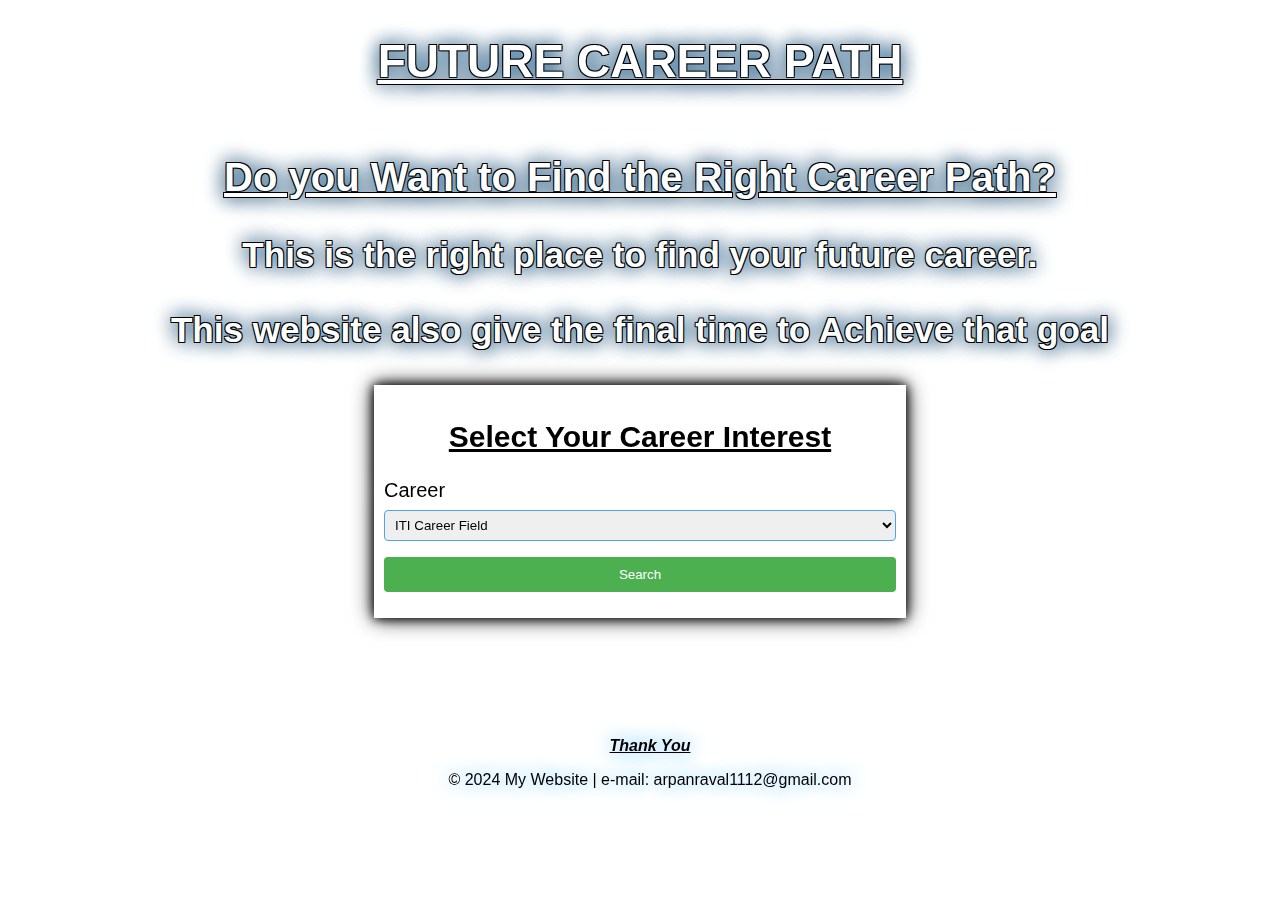
<file: index.html>
<html>
    <head>
        <meta charset="UTF-8">
        <meta name="viewport" content="width=device-width, initial-scale=1.0">
        <title>Future career path</title>
        <style>
           body{
               font-family: Arial, Helvetica, sans-serif;
               background-image: url(https://c.wallhere.com/photos/dd/c4/2560x1600_px_Clear_Sky_fence_field_Hill_landscape_nature_photography-788883.jpg!d);
               background-position: center;
               background-repeat: no-repeat;
               background-size: cover;
               background-attachment: fixed;
               max-width: 100%;
               overflow-x: hidden;
               margin:0;
               padding:0;
           }

            header{
                font-family: Arial, Helvetica, sans-serif;
                backdrop-filter: blur(5px);
                text-align: center;
                padding: 3px;
                font-size: 23px;
                box-shadow:0 0 0px black;
                text-shadow:-1px -1px 0 #000,
                            1px 1px 0 #000,
                            -1px 1px 0 #000,
                            1px -1px 0 #000,
                            0 0 20px rgb(76, 165, 233), 0 0 20px black;
                animation: complex-animation 3s;
                color:white;
            }
            @keyframes complex-animation {

            0%{
                transform: translateY(250px) scale(3);
                opacity: 2;
                backdrop-filter: blur(5px);
                text-shadow: 0 0 20px rgb(67, 174, 246);
            }
            50%{
                transform: translateY(250px) scale(2.7);
                opacity: 2;   
                backdrop-filter: blur(5px);
                text-shadow: 0 0 20px rgb(67, 174, 246);
            }
            100%{
                transform:scale(1);
                opacity: 1;
                backdrop-filter: blur(5px);
            }
        }
            h2{
                font-family: Arial, Helvetica, sans-serif;
                text-align: center;
                text-shadow: 0 0 20px white;
                font-size: 30px;
            }
            .que{
                font-family: Arial, Helvetica, sans-serif;
                font-size: 40px;
                text-shadow:-1px -1px 0 #000,
                            1px 1px 0 #000,
                            -1px 1px 0 #000,
                            1px -1px 0 #000,
                            0 0 20px rgb(76, 165, 233), 0 0 20px black;
                text-align: center;
                animation: slideInFromUP 4s ease-in-out;
                color:white;
            }
            @keyframes slideInFromUP {
    0% {
        opacity: 0;
    }
    50% {
        transform: translateY(-200%);
        opacity: 0;
    }
    100% {
        transform: translateY(0);
        opacity: 1;
    }
}
 @keyframes slideInFromZ {
    0% {
        opacity: 0;
    }
    50% {
        transform: translateZ(-200%);
        opacity: 0;
    }
    100% {
        transform: translateZ(0);
        opacity: 1;
    }
}
            .maindiv{
                margin:20px auto;
                width: 40%;
                padding: 10px;
                backdrop-filter: blur(5px);
                box-shadow:0 0 10px black,0 0 20px black;
                animation:gayab 6s ease;
            }
            @keyframes gayab{
            0%{
                opacity:0;
            }
            50%{
                opacity:0;
            }
            100%{
                opacity:1;
            }
        }
            button {
                background-color: #4caf50;
                color: #fff;
                padding: 10px;
                border: black;
                border-radius: 4px;
                cursor: pointer;
            }
            input, select {
               margin-bottom: 16px;
               padding: 6px;
               border: 1px solid rgb(76, 165, 233);
               border-radius: 4px;
            }
            form {
               display: flex;
               flex-direction: column;
               text-shadow: 0 0 20px rgb(255, 255, 255);
            }
            label {
               margin-bottom: 8px;
               font-size: 20px;
            }


@media (max-width: 768px) {
  .maindiv {
    width: 70%;
  }
}

@media (max-width: 480px) {
  .maindiv {
    width: 90%;
    padding: 15px;
  }

  label {
    font-size: 18px;
  }

  button, input, select {
    padding: 8px;
  }
}

            .word{
                font-family: Arial, Helvetica, sans-serif;
                font-size: 30px;
                text-align: center;
                color:white;
                text-shadow:-1px -1px 0 #000,
                            1px 1px 0 #000,
                            -1px 1px 0 #000,
                            1px -1px 0 #000,
                            0 0 20px rgb(76, 165, 233), 0 0 20px black;
              animation: slideInFromZ 5s ease-in-out;
            }
            footer{
                text-align: center;
                padding: 10px;
                box-shadow:0 0 0px black;
                text-shadow: 0 0 20px rgb(67, 174, 246);
                backdrop-filter: blur(5px);
                margin:1px auto;
                position:relative;
                bottom: 0;
                width: 100%;
            }
        </style>
    </head>
    <body>
       <header>
        <h1><B><U>FUTURE CAREER PATH</U></B></h1>
       </header>
       
       <h2 class="que"><u>Do you Want to Find the Right Career Path?</u></h2>
       <div class="word">
           <h3>This is the right place to find your future career.</h3>
           <h3>This website also give the final time to Achieve that goal</h3>
        </div>
       <div class="maindiv">
           <h2><u>Select Your Career Interest</u></h2>
           <form id="career">
            <label for="careersearch">Career</label>
            <select id="careersearch">
                <option value="ITI.html">ITI Career Field</option>
                <option>other</option>
            </select>
            <button type="button" onclick="RedirectToSelected()">Search</button>
        </form>
       </div>
       <br><br><br><br>
       <footer>
        <p><u><i><b> Thank You </b></i></u></p>
        <p>&copy; 2024 My Website | e-mail: arpanraval1112@gmail.com</p>
      </footer>  

      <script>
        function RedirectToSelected(){
            var dropdown = document.getElementById("careersearch");
            var selectedOption = dropdown.options[dropdown.selectedIndex].value;
            window.location.href = selectedOption;
           }

        document.addEventListener("contextmenu",function(event){
        alert("Right-clicking has been disabled by Mr. Arpan Raval, the developer.");
        event.preventDefault();
        });
       </script>
    </body>
</html>
</file>
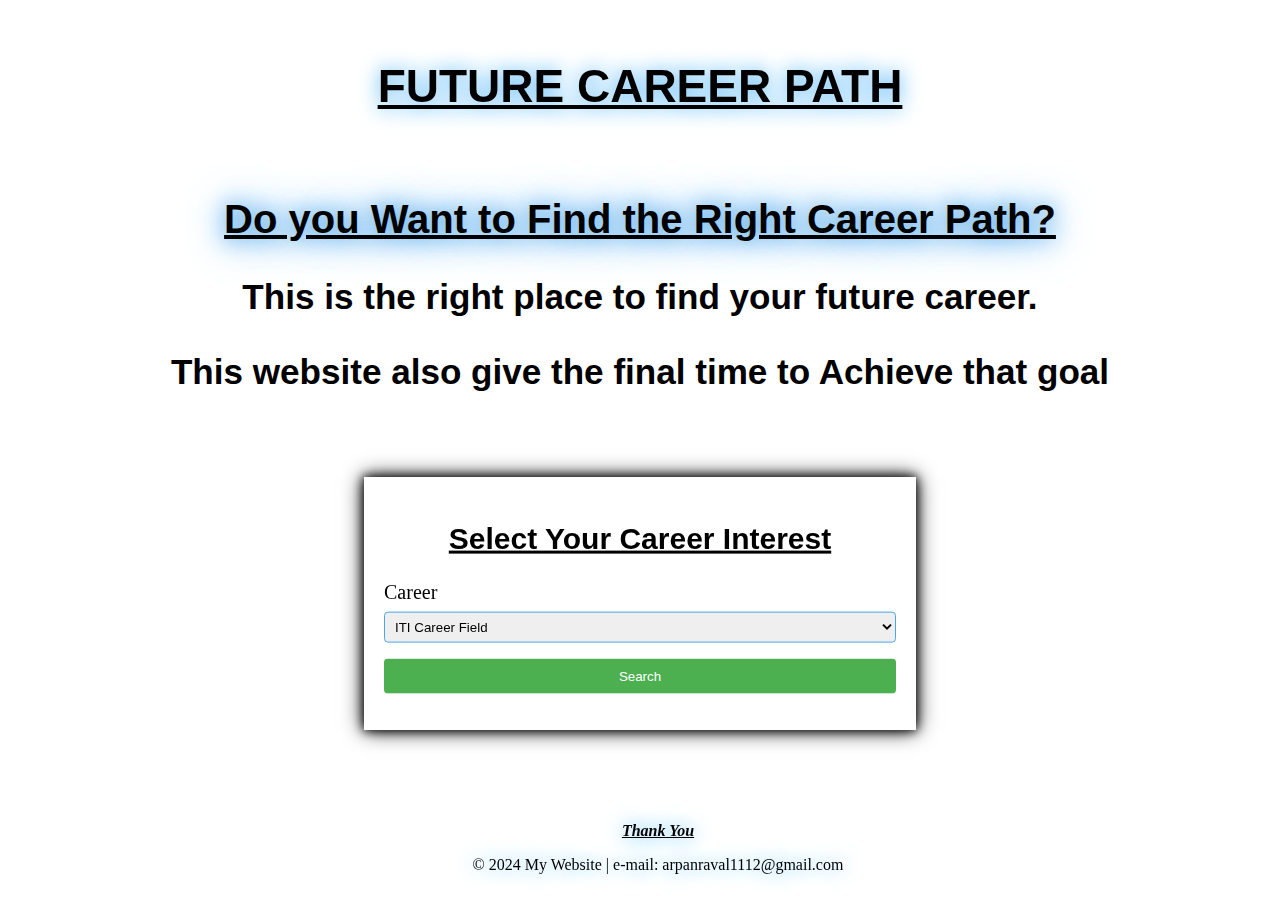
<file: homepage.html>
<html>
    <head>
        <title>Future career path</title>

        <script>
         function RedirectToSelected(){
             var dropdown = document.getElementById("careersearch");
             var selectedOption = dropdown.options[dropdown.selectedIndex].value;
             window.location.href = selectedOption;
            }
        </script>
        <style>
            body{
                background: url(https://media.licdn.com/dms/image/D5612AQHjf18Q9Kp7pQ/article-cover_image-shrink_720_1280/0/1686799683323?e=2147483647&v=beta&t=Q2_WKisTzflQNIKAz2S2Ln09DAWGx-YXpZk7oDPn2Pc);
                background-position: center;
                background-repeat: no-repeat;
                background-size:  110%;
            }
            header{
                font-family: Arial, Helvetica, sans-serif;
                backdrop-filter: blur(5px);
                text-align: center;
                padding: 20px;
                font-size: 23px;
                box-shadow:0 0 0px black;
                text-shadow: 0 0 20px rgb(67, 174, 246);
                animation: complex-animation 3s;
            }
            @keyframes complex-animation {

            0%{
                transform: translateY(250px) scale(6);
                opacity: 2;
                background-color:rgb(67, 174, 246);
                
            }
            50%{
                transform: translateY(250px) scale(2.7);
                opacity: 2;
                background-color:rgb(67, 174, 246) ;
                
            }
            100%{
                transform:scale(1);
                opacity: 1;
                backdrop-filter: blur(5px);
            }
        }
            h2{
                font-family: Arial, Helvetica, sans-serif;
                text-align: center;
                text-shadow: 0 0 20px white;
                font-size: 30px;
            }
            .que{
                font-family: Arial, Helvetica, sans-serif;
                font-size: 40px;
                text-shadow: 0 0 20px rgb(76, 165, 233),0 0 40px rgb(76, 165, 233);
                text-align: center;
                animation: slideInFromUP 4s ease-in-out;
            }
            @keyframes slideInFromUP {
    0% {
        opacity: 0;
    }
    50% {
        transform: translateY(-200%);
        opacity: 0;
    }
    100% {
        transform: translateY(0);
        opacity: 1;
    }
}
 @keyframes slideInFromZ {
    0% {
        opacity: 0;
    }
    50% {
        transform: translateZ(-200%);
        opacity: 0;
    }
    100% {
        transform: translateZ(0);
        opacity: 1;
    }
}
            .maindiv{
                left: 50%;
                top: 67%;
                transform: translate(-50%,-50%);
                position: absolute;
                width: 40%;
                padding: 20px;
                backdrop-filter: blur(5px);
                box-shadow:0 0 10px black,0 0 20px black;
                animation:gayab 6s ease;
            }
            @keyframes gayab{
            0%{
                opacity:0;
            }
            50%{
                opacity:0;
            }
            100%{
                opacity:1;
            }
        }
            button {
                background-color: #4caf50;
                color: #fff;
                padding: 10px;
                border: black;
                border-radius: 4px;
                cursor: pointer;
            }
            input, select {
               margin-bottom: 16px;
               padding: 6px;
               border: 1px solid rgb(76, 165, 233);
               border-radius: 4px;
            }
            form {
               display: flex;
               flex-direction: column;
               text-shadow: 0 0 20px rgb(255, 255, 255);
            }
            label {
               margin-bottom: 8px;
               font-size: 20px;
            }
            .word{
                font-family: Arial, Helvetica, sans-serif;
                font-size: 30px;
                text-align: center;
              animation: slideInFromZ 5s ease-in-out;
            }
            footer{
                text-align: center;
                padding: 10px;
                box-shadow:0 0 0px black;
                text-shadow: 0 0 20px rgb(67, 174, 246);
                backdrop-filter: blur(5px);
                position: absolute;
                bottom: 0;
                width: 100%;
            }
        </style>
    </head>
    <body>
       <header>
        <h1><B><U>FUTURE CAREER PATH</U></B></h1>
       </header>
       
       <h2 class="que"><u>Do you Want to Find the Right Career Path?</u></h2>
       <div class="word">
           <h3>This is the right place to find your future career.</h3>
           <h3>This website also give the final time to Achieve that goal</h3>
        </div>
       <div class="maindiv">
           <h2><u>Select Your Career Interest</u></h2>
           <form id="career">
            <label for="careersearch">Career</label>
            <select id="careersearch">
                <option value="ITI.html">ITI Career Field</option>
                <option>other</option>
            </select>
            <button type="button" onclick="RedirectToSelected()">Search</button>
        </form>
       </div>
       <footer>
        <p><u><i><b> Thank You </b></i></u></p>
        <p>&copy; 2024 My Website | e-mail: arpanraval1112@gmail.com</p>
      </footer>  
    </body>
</html>
</file>
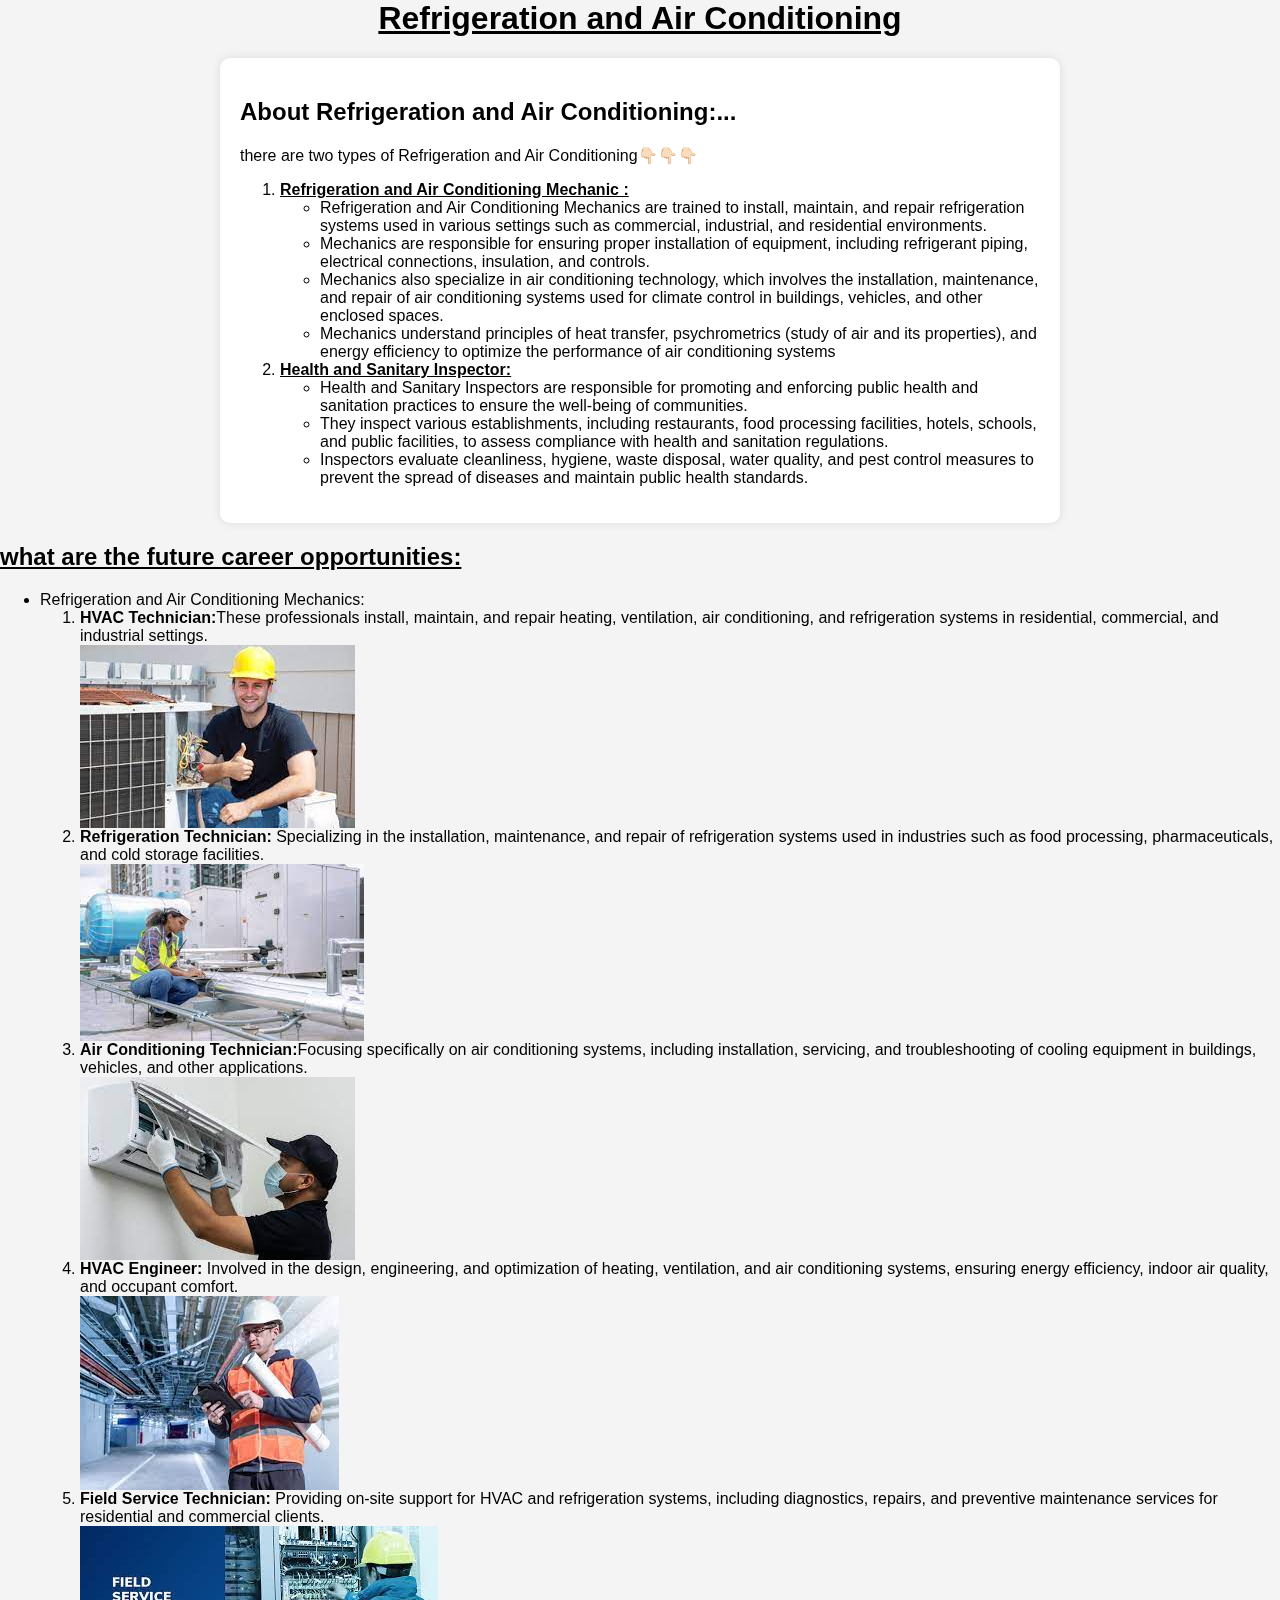
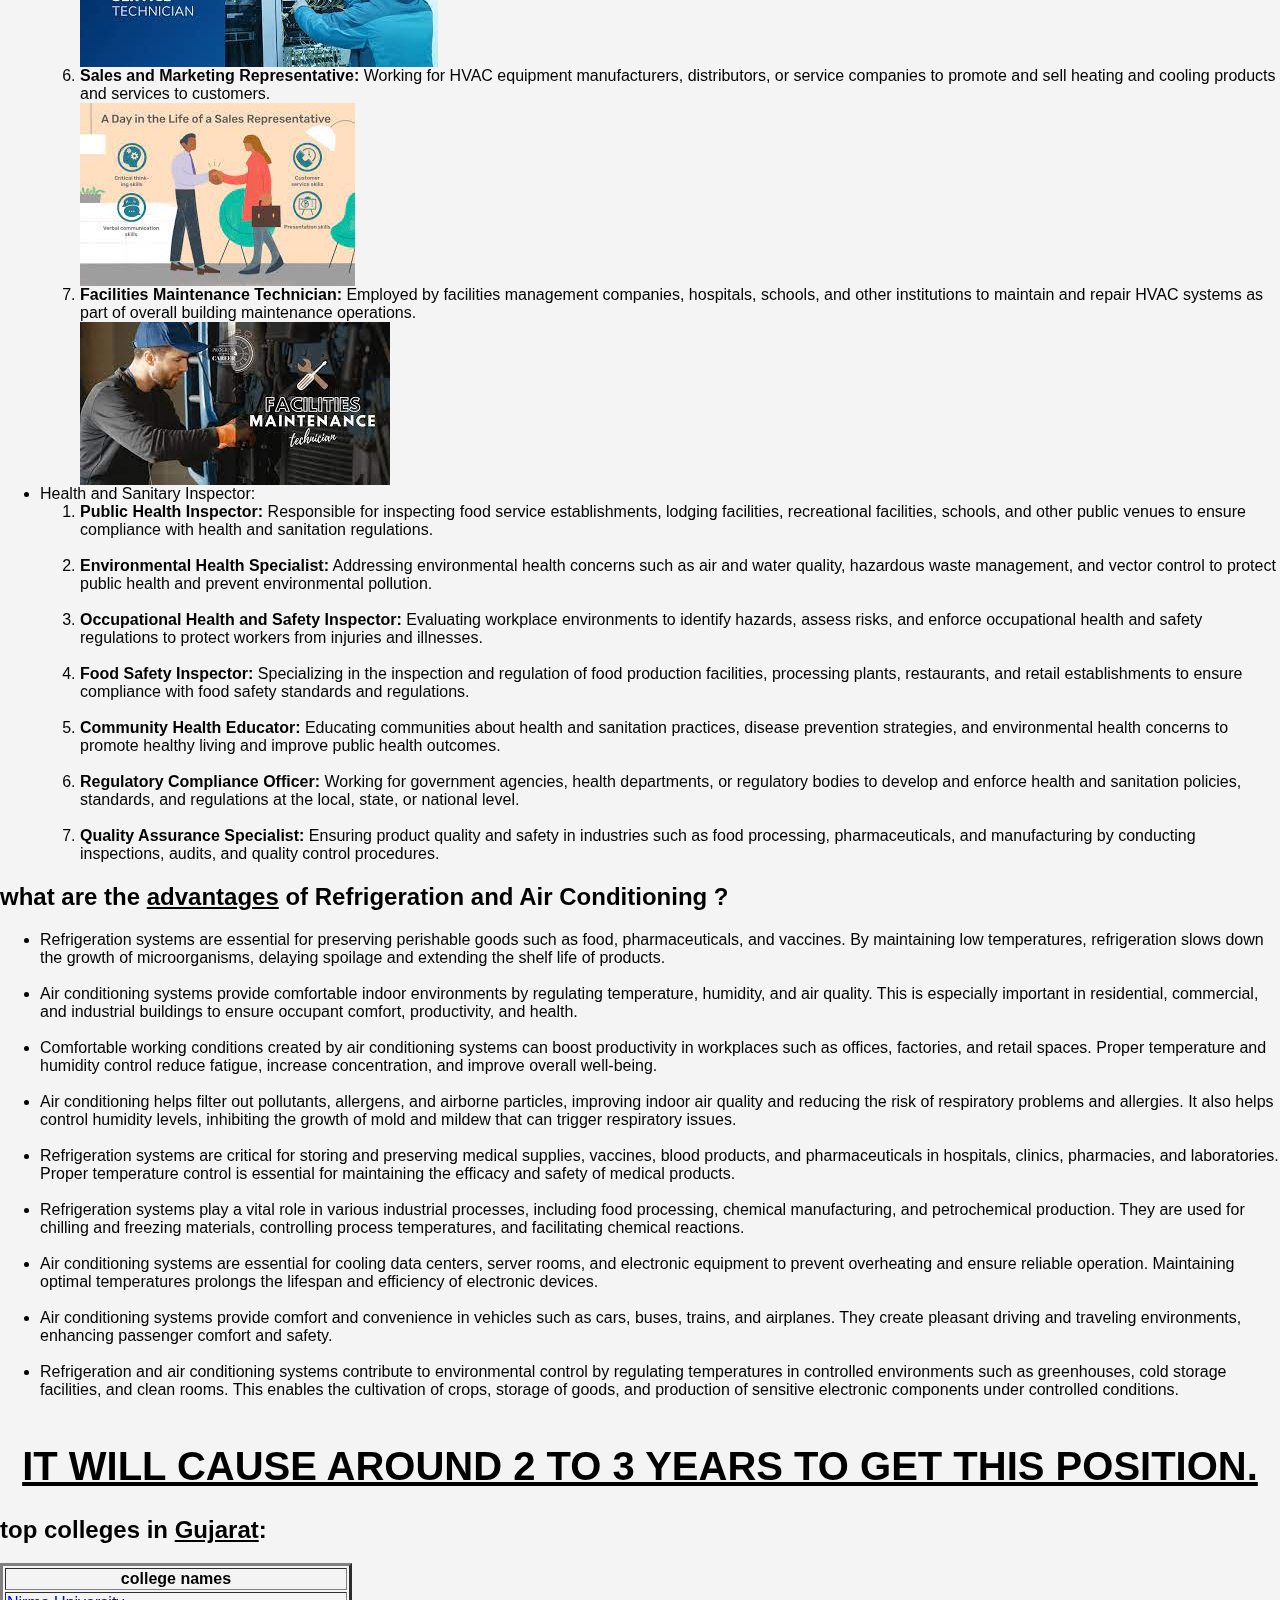
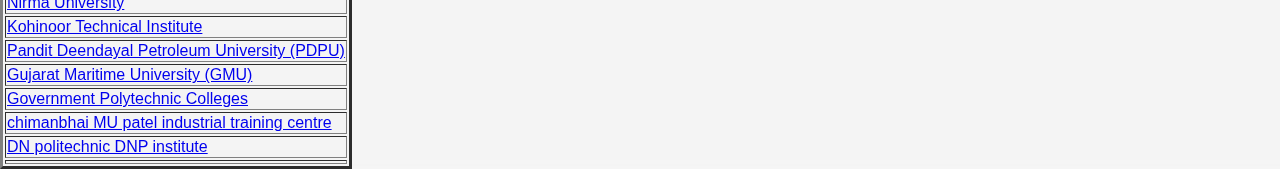
<file: work1.html>
<html>
    <head>
        <title>Refrigeration and Air Conditioning</title>
        <style>
        header{
           text-align: center;
        }    
        body{
            font-family: Arial, sans-serif;
            background-color: #f4f4f4;
            margin: 0;
            padding: 0;
            background-size: cover;
            background-position: center;
            backdrop-filter: blur(5px);
        }
        #first {
            background-color: white;
            padding: 20px;
            margin: 20px auto;
            max-width: 800px;
            border-radius: 10px;
            box-shadow: 0 0 10px rgba(0, 0, 0, 0.1);
        }
        .time{
            text-align: center;
            font-size: 40px;
        }
        </style>
    </head>
    <body>
        <header><h1><u><b>Refrigeration and Air Conditioning</b></u></h1></header>
        <div id="first">
           
            <h2>About Refrigeration and Air Conditioning:...</h2>
        <p>
         there are two types of Refrigeration and Air Conditioning👇🏻👇🏻👇🏻
        </p>
        <ol id= '1'>
            <li><b><u>Refrigeration and Air Conditioning Mechanic :</u></b></li>

            <ul>
                <li>Refrigeration and Air Conditioning Mechanics are trained to install, maintain, and repair refrigeration systems used in various settings such as commercial, industrial, and residential environments.</li>
                <li>Mechanics are responsible for ensuring proper installation of equipment, including refrigerant piping, electrical connections, insulation, and controls.</li>
                <li>Mechanics also specialize in air conditioning technology, which involves the installation, maintenance, and repair of air conditioning systems used for climate control in buildings, vehicles, and other enclosed spaces.</li>
                <li>Mechanics understand principles of heat transfer, psychrometrics (study of air and its properties), and energy efficiency to optimize the performance of air conditioning systems</li>    
            </ul>

            <li><b><u>Health and Sanitary Inspector:</u></b></li>
            
            <ul>
                <li>Health and Sanitary Inspectors are responsible for promoting and enforcing public health and sanitation practices to ensure the well-being of communities.</li>
                <li>They inspect various establishments, including restaurants, food processing facilities, hotels, schools, and public facilities, to assess compliance with health and sanitation regulations.</li>
                <li>Inspectors evaluate cleanliness, hygiene, waste disposal, water quality, and pest control measures to prevent the spread of diseases and maintain public health standards.</li>
            </ul>
        </ol>
    </div>
    
       <h2><b><u>what are the future career opportunities:</u></b></h2>

       <ul>
            <li>Refrigeration and Air Conditioning Mechanics:</li>
            <ol id="1">
                <li><b>HVAC Technician:</b>These professionals install, maintain, and repair heating, ventilation, air conditioning, and refrigeration systems in residential, commercial, and industrial settings.</li>
                <img src="[data-uri]">
                <li><b>Refrigeration Technician:</b> Specializing in the installation, maintenance, and repair of refrigeration systems used in industries such as food processing, pharmaceuticals, and cold storage facilities.</li>
                <img src="[data-uri]">
                <li><b>Air Conditioning Technician:</b>Focusing specifically on air conditioning systems, including installation, servicing, and troubleshooting of cooling equipment in buildings, vehicles, and other applications.</li>
                <img src="[data-uri]">
                <li><b>HVAC Engineer:</b> Involved in the design, engineering, and optimization of heating, ventilation, and air conditioning systems, ensuring energy efficiency, indoor air quality, and occupant comfort.</li>
                <img src="[data-uri]">
                <li><b>Field Service Technician:</b> Providing on-site support for HVAC and refrigeration systems, including diagnostics, repairs, and preventive maintenance services for residential and commercial clients.</li>
                <img src="[data-uri]">
                <li><b>Sales and Marketing Representative:</b> Working for HVAC equipment manufacturers, distributors, or service companies to promote and sell heating and cooling products and services to customers.</li>
                <img src="[data-uri]">
                <li><b>Facilities Maintenance Technician:</b> Employed by facilities management companies, hospitals, schools, and other institutions to maintain and repair HVAC systems as part of overall building maintenance operations.</li>
                <img src="[data-uri]">
            </ol>

            <li>Health and Sanitary Inspector:</li>
            <ol id="1">
                <li><b>Public Health Inspector:</b> Responsible for inspecting food service establishments, lodging facilities, recreational facilities, schools, and other public venues to ensure compliance with health and sanitation regulations.</li><br>
                <li><b>Environmental Health Specialist:</b> Addressing environmental health concerns such as air and water quality, hazardous waste management, and vector control to protect public health and prevent environmental pollution.</li><br>
                <li><b>Occupational Health and Safety Inspector:</b> Evaluating workplace environments to identify hazards, assess risks, and enforce occupational health and safety regulations to protect workers from injuries and illnesses.</li><br>
                <li><b>Food Safety Inspector:</b> Specializing in the inspection and regulation of food production facilities, processing plants, restaurants, and retail establishments to ensure compliance with food safety standards and regulations.</li><br>
                <li><b>Community Health Educator:</b> Educating communities about health and sanitation practices, disease prevention strategies, and environmental health concerns to promote healthy living and improve public health outcomes.</li><br>
                <li><b>Regulatory Compliance Officer:</b> Working for government agencies, health departments, or regulatory bodies to develop and enforce health and sanitation policies, standards, and regulations at the local, state, or national level.</li><br>
                <li><b>Quality Assurance Specialist:</b> Ensuring product quality and safety in industries such as food processing, pharmaceuticals, and manufacturing by conducting inspections, audits, and quality control procedures.</li>
            </ol>
        </ul>
        <h2><b>what are the <u>advantages</u> of Refrigeration and Air Conditioning ?</b></h2>
        <ul>
            <li>Refrigeration systems are essential for preserving perishable goods such as food, pharmaceuticals, and vaccines. By maintaining low temperatures, refrigeration slows down the growth of microorganisms, delaying spoilage and extending the shelf life of products.</li><br>
            <li>Air conditioning systems provide comfortable indoor environments by regulating temperature, humidity, and air quality. This is especially important in residential, commercial, and industrial buildings to ensure occupant comfort, productivity, and health.</li><br>
            <li> Comfortable working conditions created by air conditioning systems can boost productivity in workplaces such as offices, factories, and retail spaces. Proper temperature and humidity control reduce fatigue, increase concentration, and improve overall well-being.</li><br>
            <li> Air conditioning helps filter out pollutants, allergens, and airborne particles, improving indoor air quality and reducing the risk of respiratory problems and allergies. It also helps control humidity levels, inhibiting the growth of mold and mildew that can trigger respiratory issues.</li><br>
            <li>Refrigeration systems are critical for storing and preserving medical supplies, vaccines, blood products, and pharmaceuticals in hospitals, clinics, pharmacies, and laboratories. Proper temperature control is essential for maintaining the efficacy and safety of medical products.</li><br>
            <li>Refrigeration systems play a vital role in various industrial processes, including food processing, chemical manufacturing, and petrochemical production. They are used for chilling and freezing materials, controlling process temperatures, and facilitating chemical reactions.</li><br>
            <li>Air conditioning systems are essential for cooling data centers, server rooms, and electronic equipment to prevent overheating and ensure reliable operation. Maintaining optimal temperatures prolongs the lifespan and efficiency of electronic devices.</li><br>
            <li>Air conditioning systems provide comfort and convenience in vehicles such as cars, buses, trains, and airplanes. They create pleasant driving and traveling environments, enhancing passenger comfort and safety.</li><br>
            <li>Refrigeration and air conditioning systems contribute to environmental control by regulating temperatures in controlled environments such as greenhouses, cold storage facilities, and clean rooms. This enables the cultivation of crops, storage of goods, and production of sensitive electronic components under controlled conditions.</li><br>
        </ul>
       
        <h1 class="time"><u>IT WILL CAUSE AROUND 2 TO 3 YEARS TO GET THIS POSITION.</u></h1>
       
        <table border="3">
       <h2>top colleges in <b><u>Gujarat</u></b>:</h2>
       <tr>
        <th>college names</th>
       </tr>
       <tr><td><a href="https://nirmauni.ac.in/">Nirma University</a></td></tr>
       <tr><td><a href="https://kti.ac.in/">Kohinoor Technical Institute</a></td></tr>
       <tr><td><a href="https://www.pdpu.ac.in/">Pandit Deendayal Petroleum University (PDPU)</a></td></tr>
       <tr><td><a href="https://gmu.edu.in/">Gujarat Maritime University (GMU)</a></td></tr>
       <tr><td><a href="http://www.gpahmedabad.ac.in/">Government Polytechnic Colleges</a></td></tr>
       <tr><td><a href="http://www.cmuitcvvn.edu.in/">chimanbhai MU patel industrial training centre</a></td></tr>
       <tr><td><a href="http://www.dnpolytechnic.org/">DN politechnic DNP institute</a></td></tr>
       <tr><td><a href=""></a></td></tr>
       </table>
    </body>
</html>
</file>
